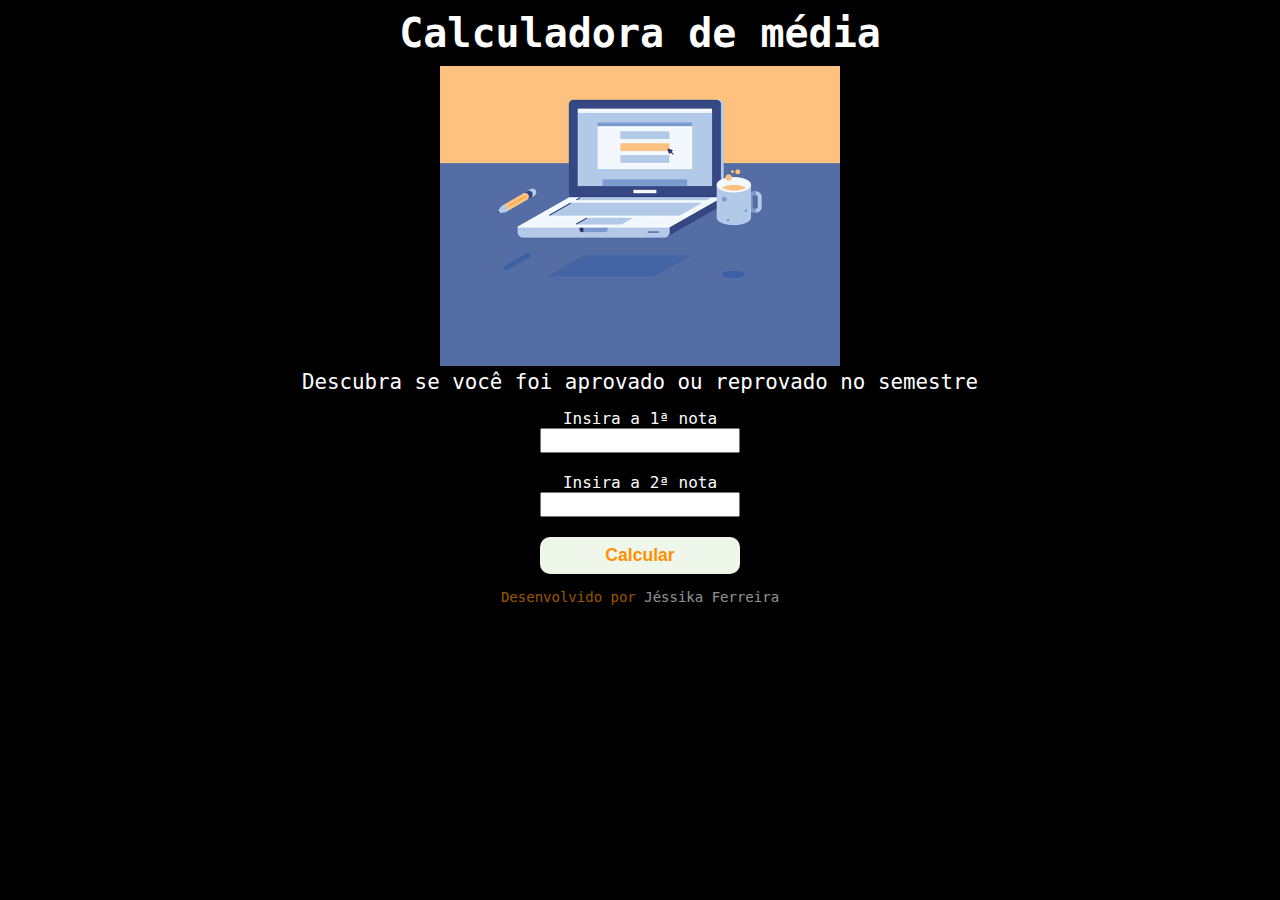
<file: index.html>
<!DOCTYPE html>
<html lang="en">
<head>
    <meta charset="UTF-8">
    <meta http-equiv="X-UA-Compatible" content="IE=edge">
    <meta name="viewport" content="width=device-width, initial-scale=1.0">
    <link rel="stylesheet" href="style.css">    
    <title>Calculadora de media</title>
</head>
<body>  
    <div class="container">
        <h1 class="page-title">Calculadora de média</h1>
        <div class="image_frame scale-with-grid ">

            <div class="image_wrapper">
                <a href="img/hover-3.gif" rel="lightbox" data-type="image"><div class="mask"></div><div itemprop="image" itemscope=""><img width="400" height="300" src="img/hover-3.gif"></i></a></div>							
            </div>

            
        </div>       
        <p class="page-subtitle">Descubra se você foi aprovado ou reprovado no semestre</p>
    </div>

        <div class="form">
            <label class="titulo-label" for="nota1">Insira a 1ª nota</label><br>
            <input type="number" id="nota1" size="2"/><br>
            <label class="titulo-label" for="nota2">Insira a 2ª nota</label><br>
            <input type="number" id="nota2" size="2"/><br>
            <button type="submit"  onclick="calcularMedia()">Calcular</button>            
        </div>
        
        <h2 id="resultado"></h2>
    
    <footer>Desenvolvido por <a href="https://www.linkedin.com/in/jessika-oliveira/"> Jéssika Ferreira</a></footer>
    
    <script src="script.js"></script>     
</body>
</html>
</file>
<file: style.css>
*{ 
  margin: 0;
  padding:0;
  box-sizing: border-box;
}


body {
    font-family: 'Roboto Mono',monospace;
    min-height: 400px;
    background-color:  hsl(0, 0%, 0%);
    text-align: center;
}
button {
    cursor: pointer;
}

input {
    cursor: pointer; 
}  

  .page-title {
    color:#ffffff;
    font-size: 2.5em;
    margin: 10px 3px;
  }

  .img-comp {
    width: 60vh;
  }
    
  .page-subtitle {
    font-size: 1.3em;
    color:#ffffff;
  }
  
  .form{
    margin: 15px;
  }
  
  input{
    width: 200px;
    height: 25px;
    margin-bottom: 20px;    
  }
  
  label{
    color:#fdfdfd;
    margin: 50 0px;
  }
  
  .form button{
    width: 200px;
    padding: 8px;
    border-radius: 10px;
    border-style: none;
    background-color:#eff6ea;
    font-size: 1.1em;
    font-weight: bold;
    color: hsl(34, 100%, 50%);;
    box-shadow: 2px 2px 15px #000000;
  }

  h2{
    margin-top: 10px;
    font-weight: normal;
    color: #ffffff;
  }

  footer{
    font-size: 14px;
    margin-top: 15px;
    text-align: center;
    color:hsl(34, 100%, 50%);
    opacity: 0.6;
    transition: opacity 300ms;
}
footer a{
    text-decoration: none;
    color: #f0f0f0;
}
footer:hover{
    opacity: 1;
}
</file>
